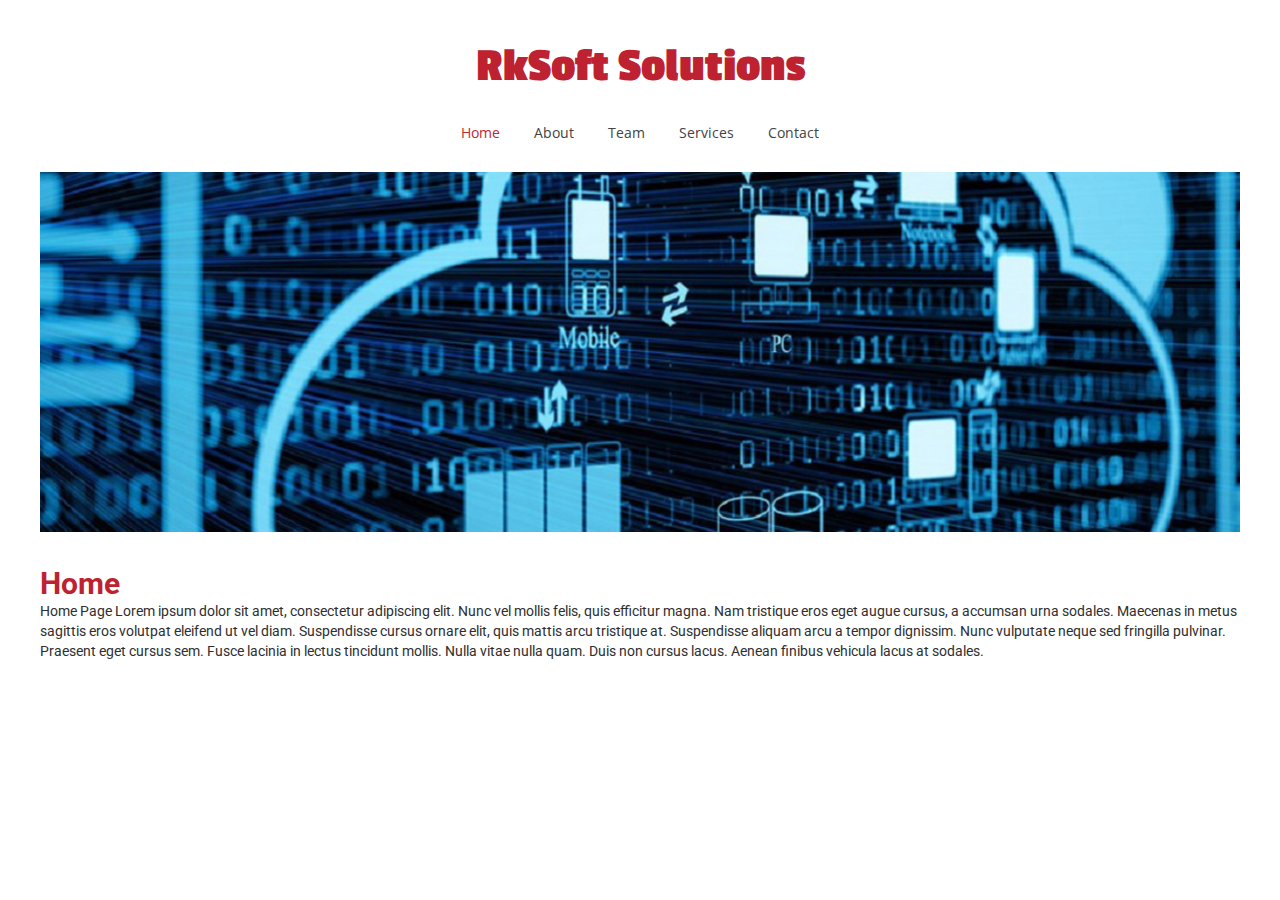
<file: Index.html>
<!DOCTYPE html>
<html lang="en">

<head>
	<meta charset="UTF-8">
	<meta http-equiv="X-UA-Compatible" content="IE=edge">
	<meta name="viewport" content="width=device-width, initial-scale=1.0">
	<title>Layout 1</title>
	<link rel="preconnect" href="https://fonts.googleapis.com">
	<link rel="preconnect" href="https://fonts.gstatic.com" crossorigin>
	<link href="https://fonts.googleapis.com/css2?family=Open+Sans:wght@400;700&family=Passion+One:wght@400;700&family=Roboto:wght@300;700&display=swap" rel="stylesheet">
	<link rel="stylesheet" href="./assets/css/style.css">
</head>
<body>
	<div class="container">
		<h2 class="heading">RkSoft Solutions</h2>
		<nav>
			<ul>
				<li>
					<a href="index.html" class="active">Home</a>
				</li>
				<li>
					<a href="about.html">About</a>
				</li>
				<li>
					<a href="team.html">Team</a>
				</li>
				<li>
					<a href="services.html">Services</a>
				</li>
				<li>
					<a href="contact.html">Contact</a>
				</li>
			</ul>
		</nav>
		<img src="./assets/images/img-home.jpg" alt="Home Image">
		<div class="info">
			<h3>Home</h3>
			<p>
				Home Page Lorem ipsum dolor sit amet, consectetur adipiscing elit. Nunc vel mollis felis, quis efficitur magna. Nam tristique eros eget augue cursus, 
				a accumsan urna sodales. Maecenas in metus sagittis eros volutpat eleifend ut vel diam. Suspendisse cursus ornare elit, quis mattis arcu tristique at. 
				Suspendisse aliquam arcu a tempor dignissim. Nunc vulputate neque sed fringilla pulvinar. Praesent eget cursus sem. Fusce lacinia in lectus tincidunt mollis. 
				Nulla vitae nulla quam. Duis non cursus lacus. Aenean finibus vehicula lacus at sodales.
			</p>
		</div>
	</div>
</body>
</html>
</file>
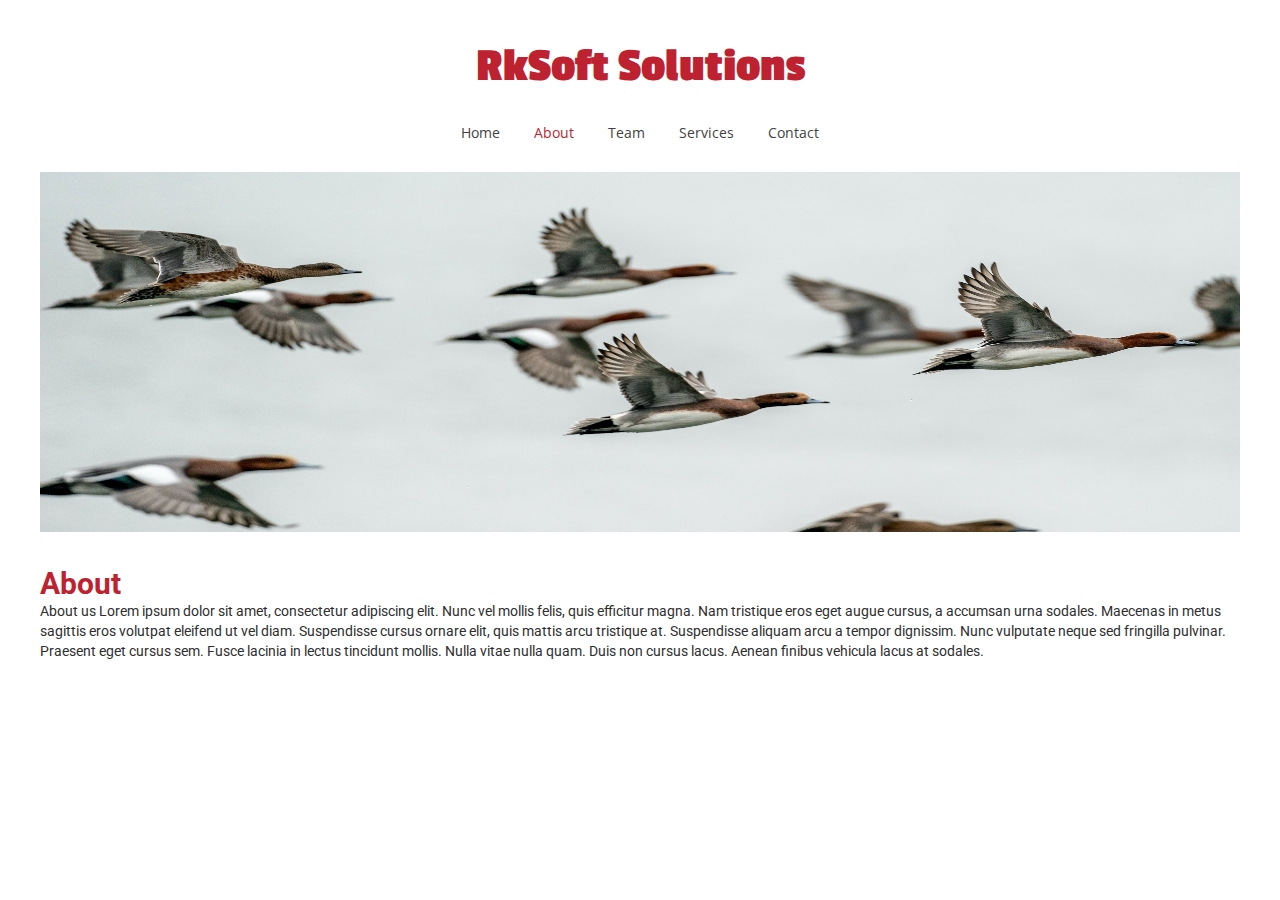
<file: about.html>
<!DOCTYPE html>
<html lang="en">

<head>
	<meta charset="UTF-8">
	<meta http-equiv="X-UA-Compatible" content="IE=edge">
	<meta name="viewport" content="width=device-width, initial-scale=1.0">
	<title>Layout 1</title>
	<link rel="preconnect" href="https://fonts.googleapis.com">
	<link rel="preconnect" href="https://fonts.gstatic.com" crossorigin>
	<link href="https://fonts.googleapis.com/css2?family=Open+Sans:wght@400;700&family=Passion+One:wght@400;700&family=Roboto:wght@300;700&display=swap" rel="stylesheet">
	<link rel="stylesheet" href="./assets/css/style.css">
</head>
<body>
	<div class="container">
		<h2 class="heading">RkSoft Solutions</h2>
		<nav>
			<ul>
				<li>
					<a href="index.html" >Home</a>
				</li>
				<li>
					<a href="about.html" class="active">About</a>
				</li>
				<li>
					<a href="team.html">Team</a>
				</li>
				<li>
					<a href="services.html">Services</a>
				</li>
				<li>
					<a href="contact.html">Contact</a>
				</li>
			</ul>
		</nav>
		<img src="./assets/images/img-about.jpg" alt="Home Image">
		<div class="info">
			<h3>About</h3>
			<p>
				About us Lorem ipsum dolor sit amet, consectetur adipiscing elit. Nunc vel mollis felis, quis efficitur magna. Nam tristique eros eget augue cursus, 
				a accumsan urna sodales. Maecenas in metus sagittis eros volutpat eleifend ut vel diam. Suspendisse cursus ornare elit, quis mattis arcu tristique at. 
				Suspendisse aliquam arcu a tempor dignissim. Nunc vulputate neque sed fringilla pulvinar. Praesent eget cursus sem. Fusce lacinia in lectus tincidunt mollis. 
				Nulla vitae nulla quam. Duis non cursus lacus. Aenean finibus vehicula lacus at sodales.
			</p>
		</div>
	</div>
</body>
</html>
</file>
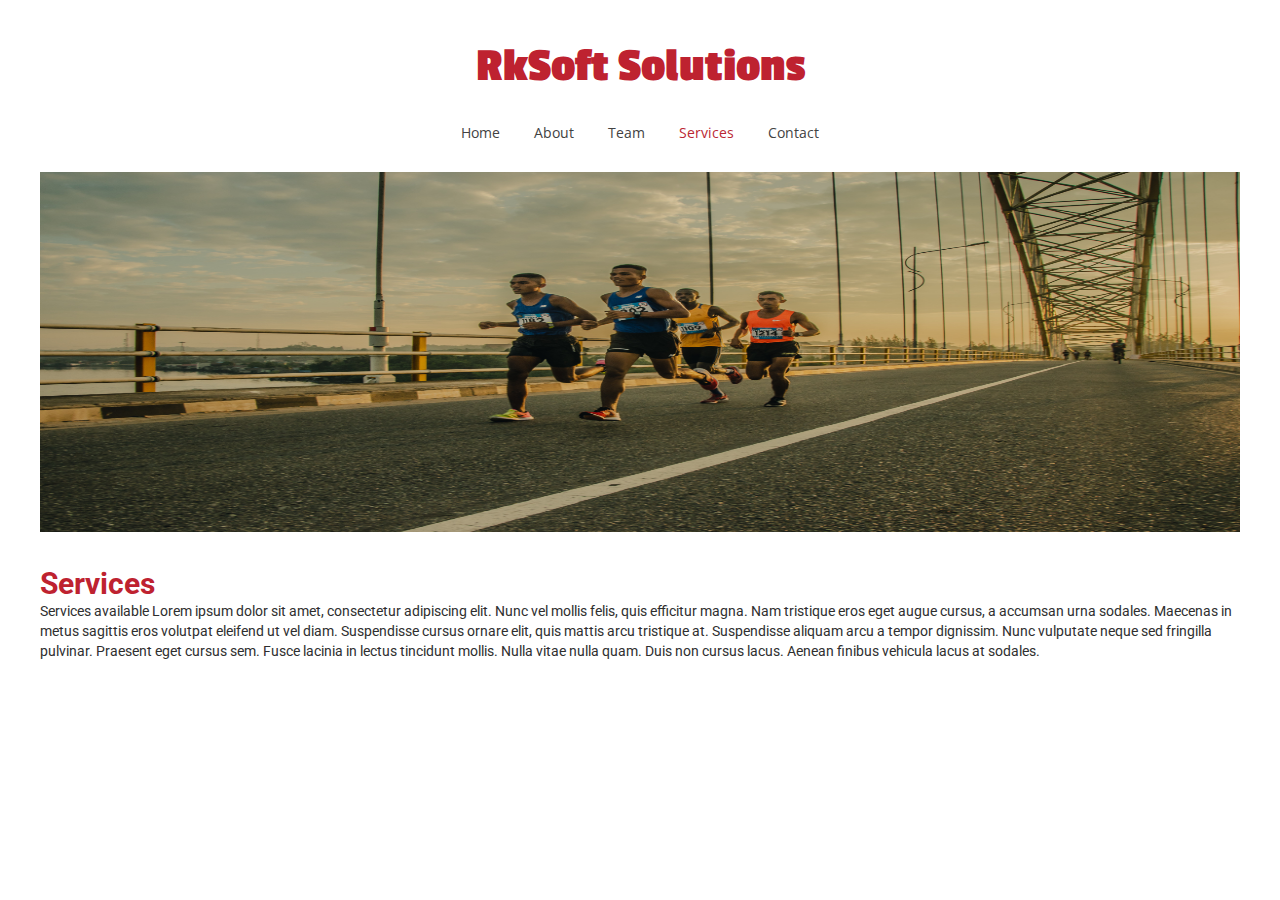
<file: services.html>
<!DOCTYPE html>
<html lang="en">

<head>
	<meta charset="UTF-8">
	<meta http-equiv="X-UA-Compatible" content="IE=edge">
	<meta name="viewport" content="width=device-width, initial-scale=1.0">
	<title>Layout 1</title>
	<link rel="preconnect" href="https://fonts.googleapis.com">
	<link rel="preconnect" href="https://fonts.gstatic.com" crossorigin>
	<link href="https://fonts.googleapis.com/css2?family=Open+Sans:wght@400;700&family=Passion+One:wght@400;700&family=Roboto:wght@300;700&display=swap" rel="stylesheet">
	<link rel="stylesheet" href="./assets/css/style.css">
</head>
<body>
	<div class="container">
		<h2 class="heading">RkSoft Solutions</h2>
		<nav>
			<ul>
				<li>
					<a href="index.html" >Home</a>
				</li>
				<li>
					<a href="about.html">About</a>
				</li>
				<li>
					<a href="team.html">Team</a>
				</li>
				<li>
					<a href="services.html" class="active">Services</a>
				</li>
				<li>
					<a href="contact.html">Contact</a>
				</li>
			</ul>
		</nav>
		<img src="./assets/images/img-services.jpg" alt="Home Image">
		<div class="info">
			<h3>Services</h3>
			<p>
				Services available Lorem ipsum dolor sit amet, consectetur adipiscing elit. Nunc vel mollis felis, quis efficitur magna. Nam tristique eros eget augue cursus, 
				a accumsan urna sodales. Maecenas in metus sagittis eros volutpat eleifend ut vel diam. Suspendisse cursus ornare elit, quis mattis arcu tristique at. 
				Suspendisse aliquam arcu a tempor dignissim. Nunc vulputate neque sed fringilla pulvinar. Praesent eget cursus sem. Fusce lacinia in lectus tincidunt mollis. 
				Nulla vitae nulla quam. Duis non cursus lacus. Aenean finibus vehicula lacus at sodales.
			</p>
		</div>
	</div>
</body>
</html>
</file>
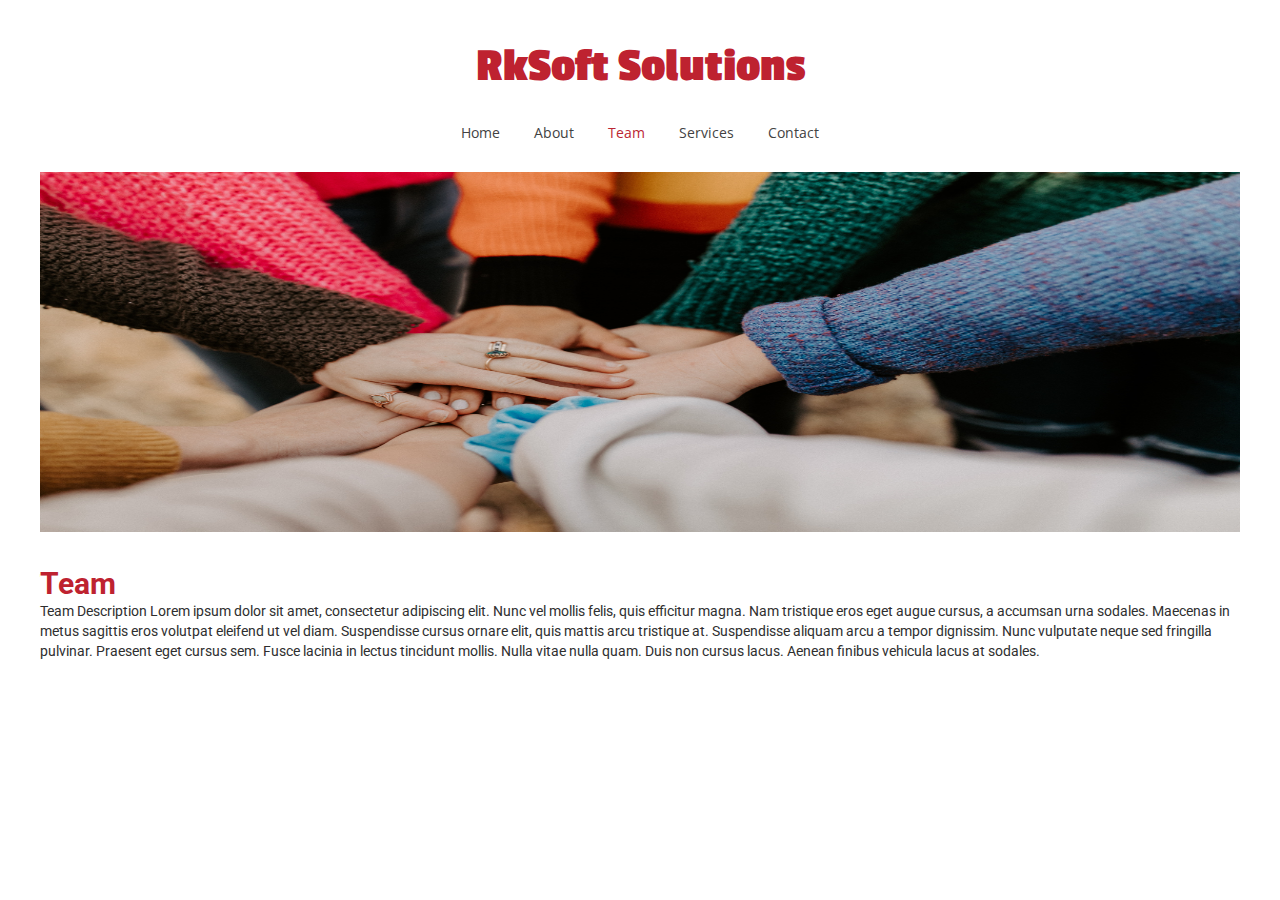
<file: team.html>
<!DOCTYPE html>
<html lang="en">

<head>
	<meta charset="UTF-8">
	<meta http-equiv="X-UA-Compatible" content="IE=edge">
	<meta name="viewport" content="width=device-width, initial-scale=1.0">
	<title>Layout 1</title>
	<link rel="preconnect" href="https://fonts.googleapis.com">
	<link rel="preconnect" href="https://fonts.gstatic.com" crossorigin>
	<link href="https://fonts.googleapis.com/css2?family=Open+Sans:wght@400;700&family=Passion+One:wght@400;700&family=Roboto:wght@300;700&display=swap" rel="stylesheet">
	<link rel="stylesheet" href="./assets/css/style.css">
</head>
<body>
	<div class="container">
		<h2 class="heading">RkSoft Solutions</h2>
		<nav>
			<ul>
				<li>
					<a href="index.html" >Home</a>
				</li>
				<li>
					<a href="about.html">About</a>
				</li>
				<li>
					<a href="team.html" class="active">Team</a>
				</li>
				<li>
					<a href="services.html">Services</a>
				</li>
				<li>
					<a href="contact.html">Contact</a>
				</li>
			</ul>
		</nav>
		<img src="./assets/images/img-team.jpg" alt="Home Image">
		<div class="info">
			<h3>Team</h3>
			<p>
				Team Description Lorem ipsum dolor sit amet, consectetur adipiscing elit. Nunc vel mollis felis, quis efficitur magna. Nam tristique eros eget augue cursus, 
				a accumsan urna sodales. Maecenas in metus sagittis eros volutpat eleifend ut vel diam. Suspendisse cursus ornare elit, quis mattis arcu tristique at. 
				Suspendisse aliquam arcu a tempor dignissim. Nunc vulputate neque sed fringilla pulvinar. Praesent eget cursus sem. Fusce lacinia in lectus tincidunt mollis. 
				Nulla vitae nulla quam. Duis non cursus lacus. Aenean finibus vehicula lacus at sodales.
			</p>
		</div>
	</div>
</body>
</html>
</file>
<file: assets/css/style.css>
*{
	margin:0;
	padding:0;
	box-sizing:border-box;
}
.container{
	width:1200px;
	margin:0 auto;
	/*border:2px solid red;*/
}
.heading, nav ul{
	text-align:center;
}
/*heading css*/
.heading{
	margin:40px 0 30px 0;
	font-size:48px;
	color:#be2230;
	font-family: 'Passion One', cursive;
}
/*navbar css*/
nav ul{
	list-style:none;
}
nav ul li{
	display:inline-block;
	margin-bottom:30px;
}
ul li a{
	text-decoration:none;
	padding:5px;
	margin:10px;
	color:#424242;
	font-size:14px;
	font-family: 'Open Sans', sans-serif;
}
ul li a.active,
ul li a:hover,
ul li a:focus,
ul li a:active{
	color:#bb2733
}
/*hero image css*/
.container img{
	margin-bottom:30px;
	height:360px;
	width:1200px;
}
.info h3{
	font-size:30px;
	color:#be2230;
	
}
.info p{
	font-size:14px;
	color:#2e2e2e;
	line-height:20px;
	
}
.info{
	font-family: 'Roboto', sans-serif;
}
</file>
